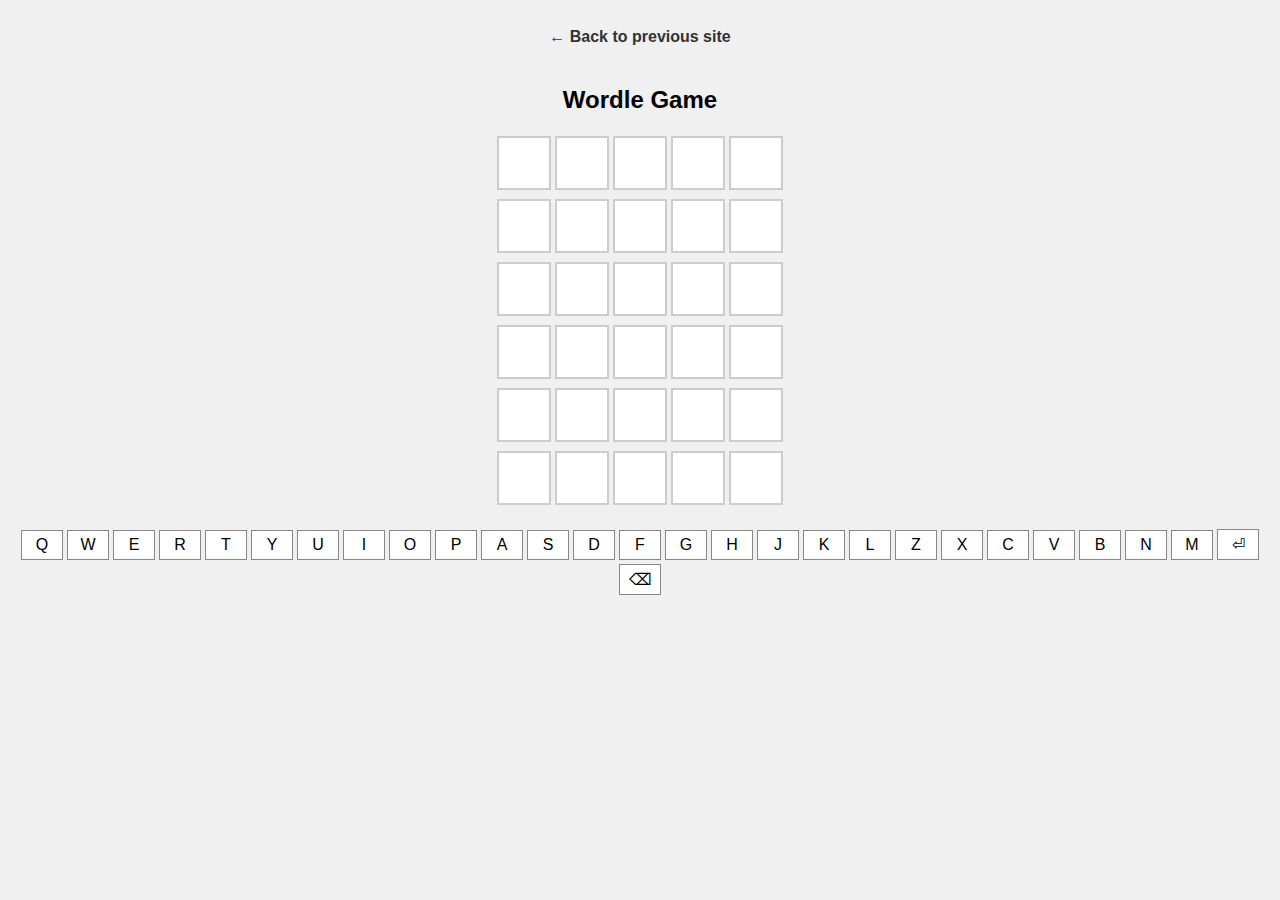
<file: Wordle.html>
<!DOCTYPE html>
<html lang="en">
<head>
  <meta charset="UTF-8">
  <title>Mini Wordle Game</title>
  <style>
    body {
      font-family: Arial, sans-serif;
      text-align: center;
      background: #f0f0f0;
    }
    a.back-link {
      display: inline-block;
      margin: 20px;
      text-decoration: none;
      font-weight: bold;
      color: #333;
    }
    #game {
      margin: 0 auto;
      max-width: 400px;
    }
    .row {
      display: flex;
      justify-content: center;
      margin-bottom: 5px;
    }
    .tile {
      width: 50px;
      height: 50px;
      margin: 2px;
      border: 2px solid #ccc;
      line-height: 50px;
      font-size: 24px;
      background-color: white;
      text-transform: uppercase;
    }
    .correct {
      background-color: green;
      color: white;
      border: none;
    }
    .present {
      background-color: gold;
      color: white;
      border: none;
    }
    .absent {
      background-color: #ccc;
      color: white;
      border: none;
    }
    #keyboard {
      margin-top: 20px;
    }
    .key {
      display: inline-block;
      width: 30px;
      margin: 2px;
      padding: 5px;
      border: 1px solid #888;
      background: white;
      cursor: pointer;
    }
  </style>
</head>
<body>

<a href="index.html" class="back-link">&larr; Back to previous site</a>

<h2>Wordle Game</h2>
<div id="game"></div>
<div id="keyboard"></div>
<p id="message"></p>

<script>
  const WORD = "GRAPE"; // Change this word to any 5-letter word
  let currentRow = 0;
  let currentGuess = "";
  const maxRows = 6;

  const game = document.getElementById("game");
  const keyboard = document.getElementById("keyboard");
  const message = document.getElementById("message");

  const keys = "QWERTYUIOPASDFGHJKLZXCVBNM";

  // Build the game board
  for (let i = 0; i < maxRows; i++) {
    const row = document.createElement("div");
    row.classList.add("row");
    for (let j = 0; j < 5; j++) {
      const tile = document.createElement("div");
      tile.classList.add("tile");
      tile.setAttribute("id", `tile-${i}-${j}`);
      row.appendChild(tile);
    }
    game.appendChild(row);
  }

  // Build the keyboard
  keys.split('').forEach(letter => {
    const key = document.createElement("div");
    key.classList.add("key");
    key.textContent = letter;
    key.onclick = () => addLetter(letter);
    keyboard.appendChild(key);
  });

  const enterKey = document.createElement("div");
  enterKey.classList.add("key");
  enterKey.textContent = "⏎";
  enterKey.onclick = submitGuess;
  keyboard.appendChild(enterKey);

  const delKey = document.createElement("div");
  delKey.classList.add("key");
  delKey.textContent = "⌫";
  delKey.onclick = deleteLetter;
  keyboard.appendChild(delKey);

  function addLetter(letter) {
    if (currentGuess.length < 5) {
      const tile = document.getElementById(`tile-${currentRow}-${currentGuess.length}`);
      tile.textContent = letter;
      currentGuess += letter;
    }
  }

  function deleteLetter() {
    if (currentGuess.length > 0) {
      currentGuess = currentGuess.slice(0, -1);
      const tile = document.getElementById(`tile-${currentRow}-${currentGuess.length}`);
      tile.textContent = "";
    }
  }

  function submitGuess() {
    if (currentGuess.length !== 5) {
      message.textContent = "Guess must be 5 letters!";
      return;
    }

    for (let i = 0; i < 5; i++) {
      const tile = document.getElementById(`tile-${currentRow}-${i}`);
      const guessChar = currentGuess[i];
      const correctChar = WORD[i];

      if (guessChar === correctChar) {
        tile.classList.add("correct");
      } else if (WORD.includes(guessChar)) {
        tile.classList.add("present");
      } else {
        tile.classList.add("absent");
      }
    }

    if (currentGuess === WORD) {
      message.textContent = "🎉 You guessed it!";
      disableKeyboard();
    } else {
      currentRow++;
      currentGuess = "";
      if (currentRow === maxRows) {
        message.textContent = `❌ Out of tries! The word was "${WORD}"`;
        disableKeyboard();
      }
    }
  }

  function disableKeyboard() {
    document.querySelectorAll(".key").forEach(key => key.onclick = null);
  }

  document.addEventListener("keydown", e => {
    const key = e.key.toUpperCase();
    if (key === "ENTER") submitGuess();
    else if (key === "BACKSPACE") deleteLetter();
    else if (/^[A-Z]$/.test(key)) addLetter(key);
  });
</script>

</body>
</html>
</file>
